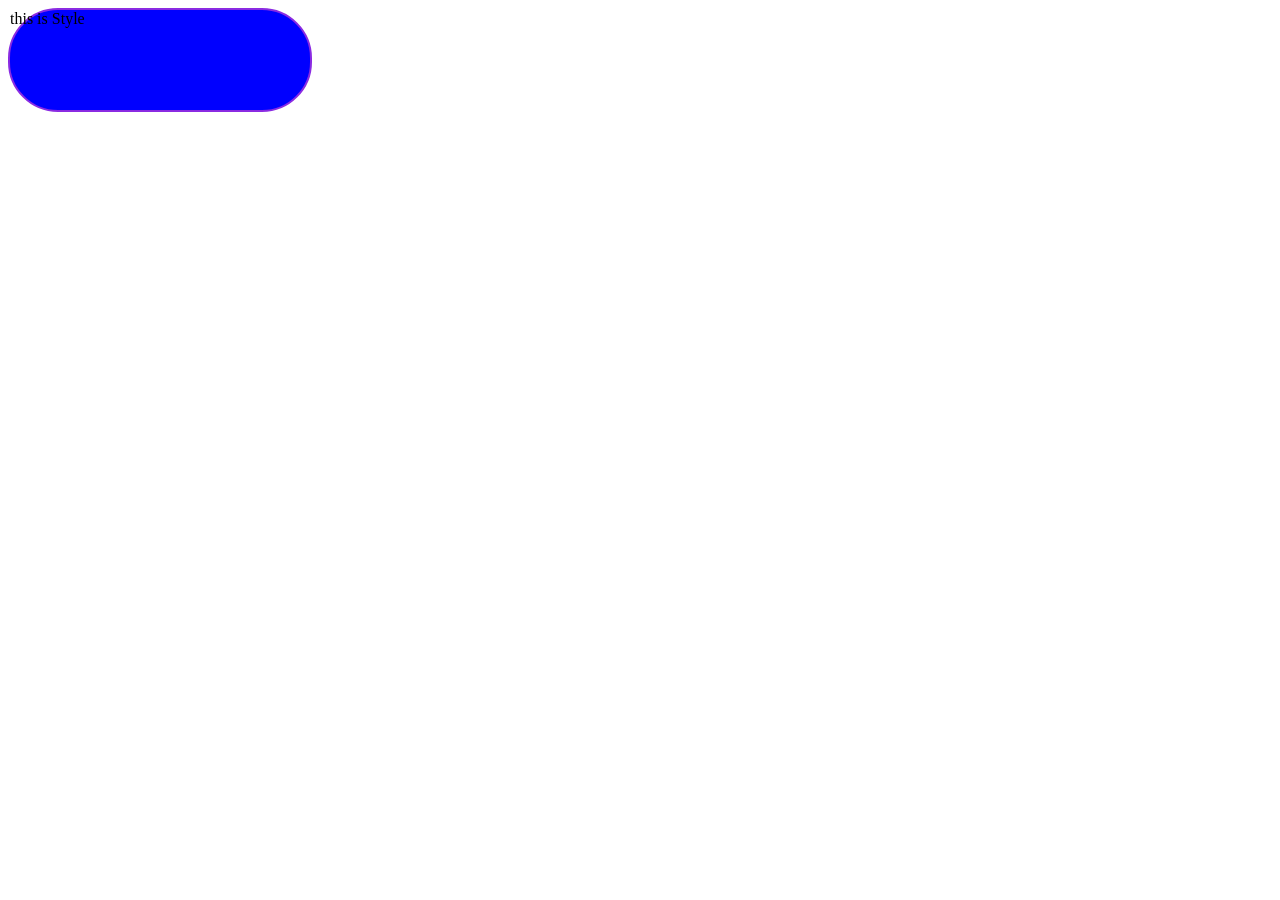
<file: style.html>
<!DOCTYPE html>
<html lang="en">
<head>
  <meta charset="UTF-8">
  <meta name="viewport" content="width=device-width, initial-scale=1.0">
  <title>Document</title>
</head>
<link rel="stylesheet" href="./style.css">
<body>
  <div class="cla">
    this is Style 
  </div>
</body>
</html>
</file>
<file: style.css>
.cla{
    height: 100px;
    width: 300px;
    background-color: blue;
    border: solid 2px blueviolet;
    border-radius: 50px;
  }
</file>
